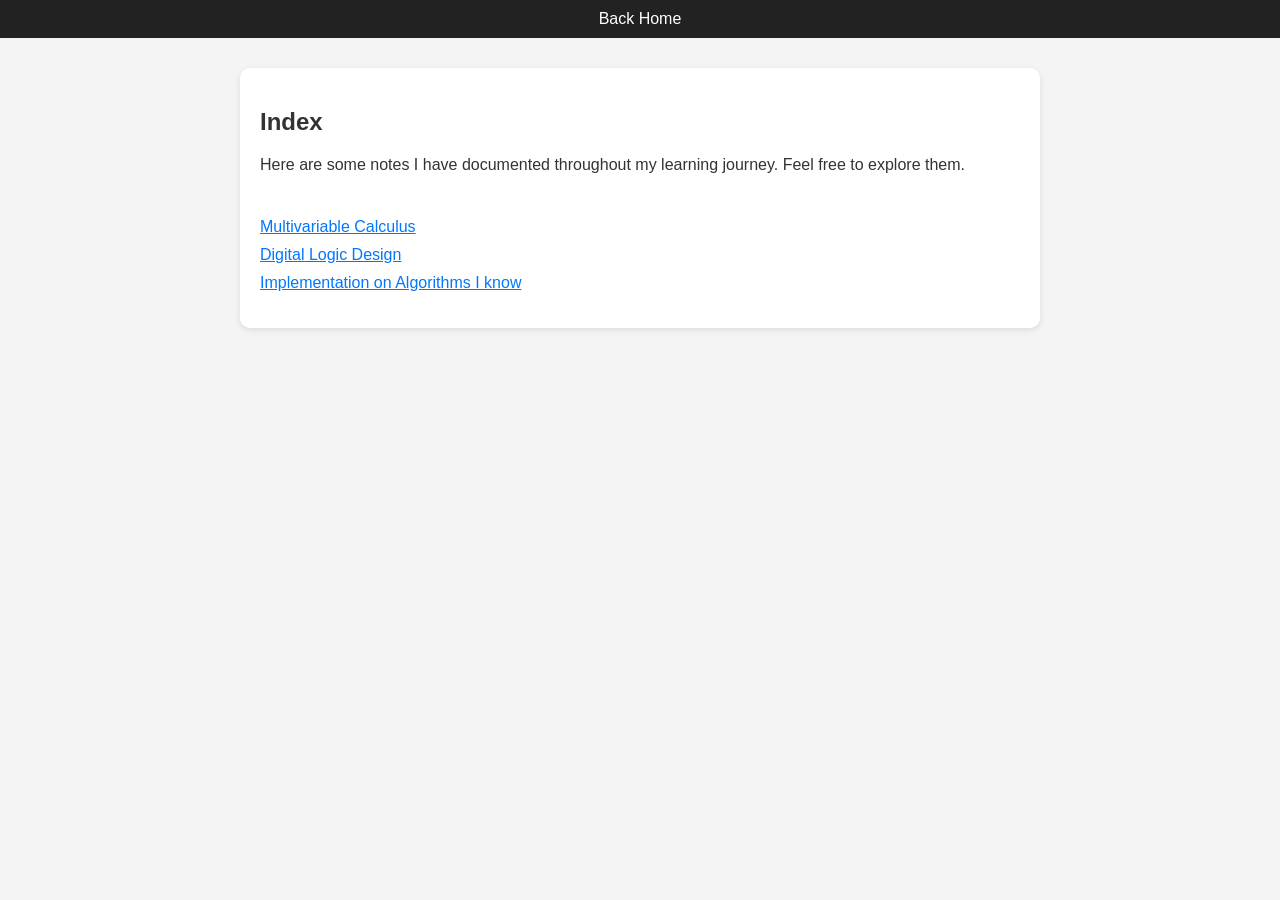
<file: Notes/notesindex.html>
<!DOCTYPE html>
<html lang="en">
<head>
    <meta charset="UTF-8">
    <title>First Post</title>
    <link rel="stylesheet" href="../style.css"></head>
<body>
<nav>
    <a href="../index.html">Back Home</a>
</nav>

<main>
    <article class="post-card">
        <h2>Index</h2>
        <p>Here are some notes I have documented throughout my learning journey. Feel free to explore them.</p>
            <br>
            <a href="MultivariableCalculus/MultivariableCalculusIndex.html">Multivariable Calculus</a>
            <br>
            <a href="DigitalLogicDesign/DigitalLogicDesignIndex.html">Digital Logic Design</a>
            <br>
            <a href="https://github.com/FoolycoolyZ/Implementation-of-Every-Algorithms-I-know">Implementation on Algorithms I know</a>
            <br>
        </p>
    </article>
</main>

</body>
</html>
</file>
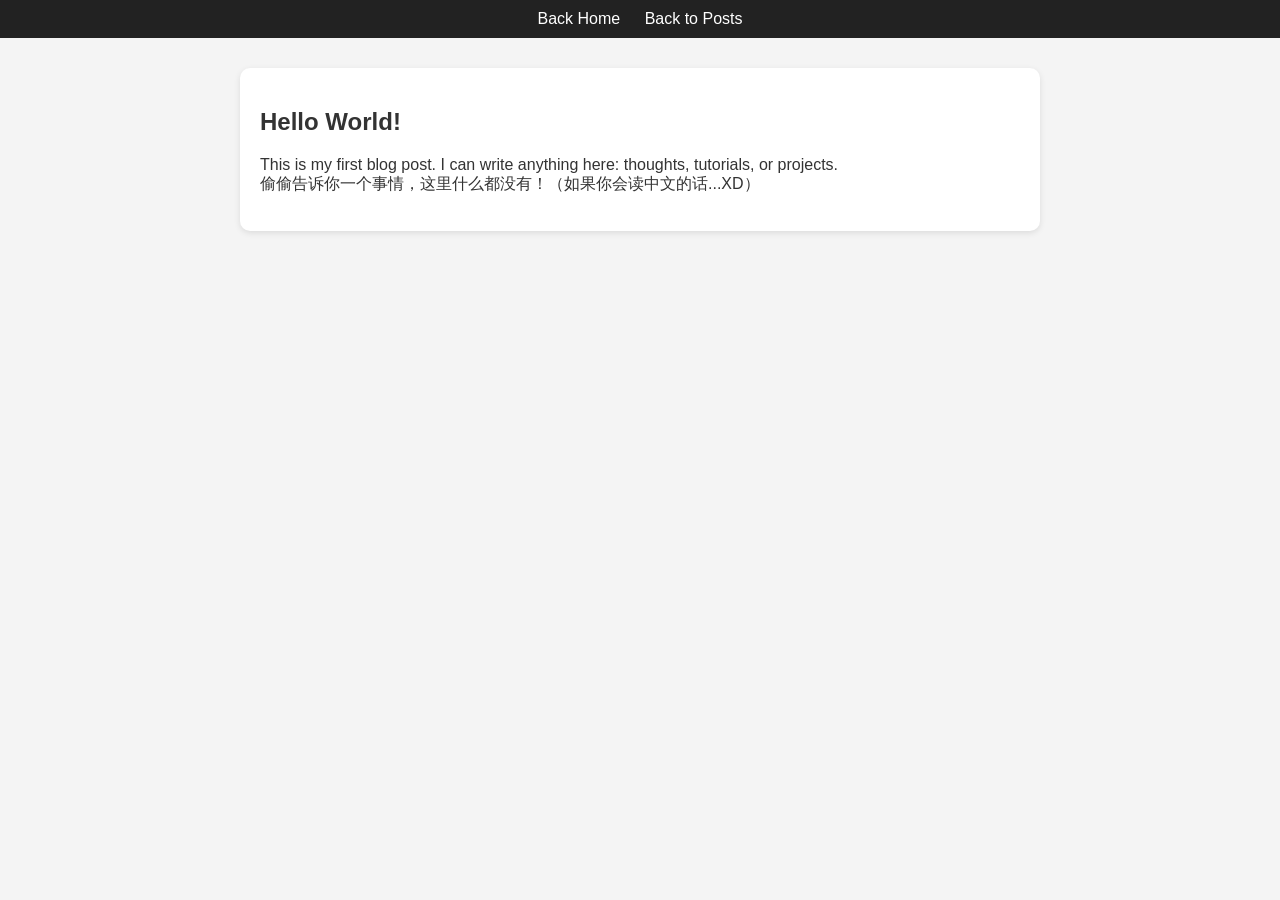
<file: posts/post1.html>
<!DOCTYPE html>
<html lang="en">
<head>
    <meta charset="UTF-8">
    <title>First Post</title>
    <link rel="stylesheet" href="../style.css"></head>
<body>
<nav>
    <a href="/index.html">Back Home</a>
    <a href="/posts/postsindex.html">Back to Posts</a>
</nav>

<main>
    <article class="post-card">
        <h2>Hello World!</h2>
        <p>
            This is my first blog post. I can write anything here:
            thoughts, tutorials, or projects.
            <br>
            偷偷告诉你一个事情，这里什么都没有！（如果你会读中文的话...XD）
        </p>
    </article>
</main>

</body>
</html>
</file>
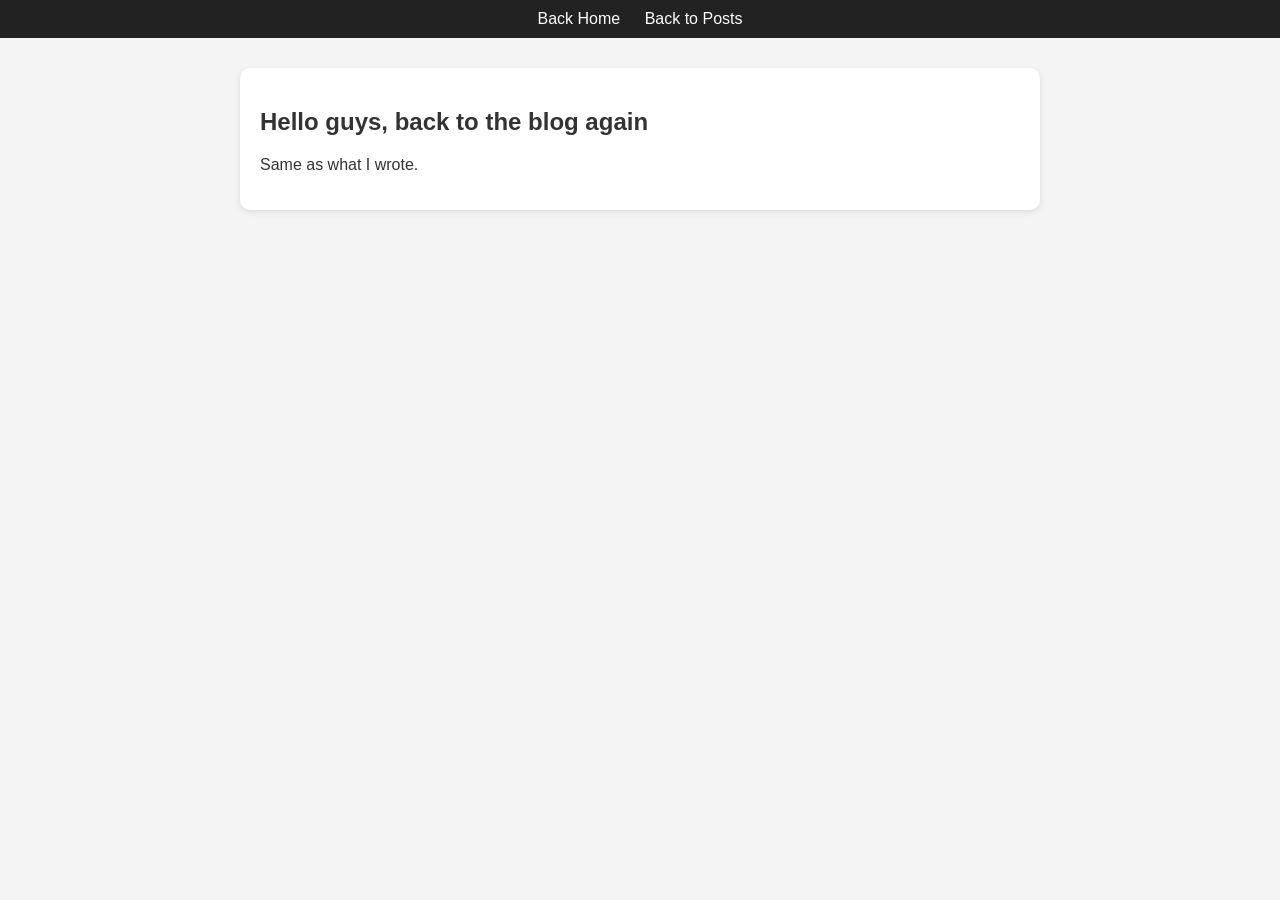
<file: posts/post2.html>
<!DOCTYPE html>
<html lang="en">
<head>
    <meta charset="UTF-8">
    <title>Second Post</title>
    <link rel="stylesheet" href="../style.css"></head>
<body>
<nav>
    <a href="/index.html">Back Home</a>
    <a href="/posts/postsindex.html">Back to Posts</a>
</nav>

<main>
    <article class="post-card">
        <h2>Hello guys, back to the blog again</h2>
        <p>
           Same as what I wrote.
        </p>
    </article>
</main>

</body>
</html>
</file>
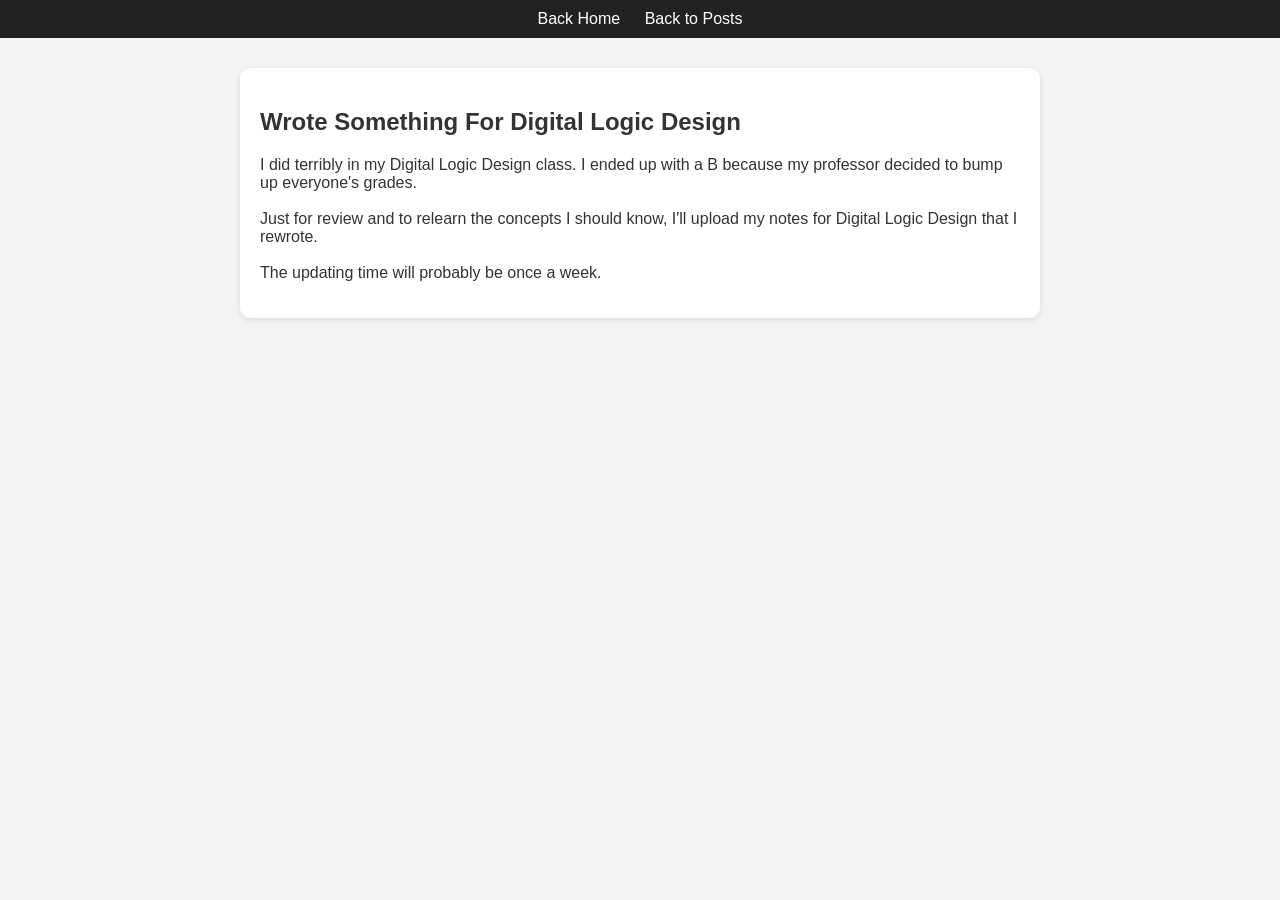
<file: posts/post3.html>
<!DOCTYPE html>
<html lang="en">
<head>
    <meta charset="UTF-8">
    <title>Third Post</title>
    <link rel="stylesheet" href="../style.css"></head>
<body>
<nav>
    <a href="/index.html">Back Home</a>
    <a href="/posts/postsindex.html">Back to Posts</a>
</nav>

<main>
    <article class="post-card">
        <h2>Wrote Something For Digital Logic Design</h2>
        <p>
            I did terribly in my Digital Logic Design class. I ended up with a B because my professor decided to bump up everyone's grades.
            <br><br>

            Just for review and to relearn the concepts I should know,
            I'll upload my notes for Digital Logic Design that I rewrote.
            <br><br>

            The updating time will probably be once a week.
        </p>
    </article>
</main>

</body>
</html>
</file>
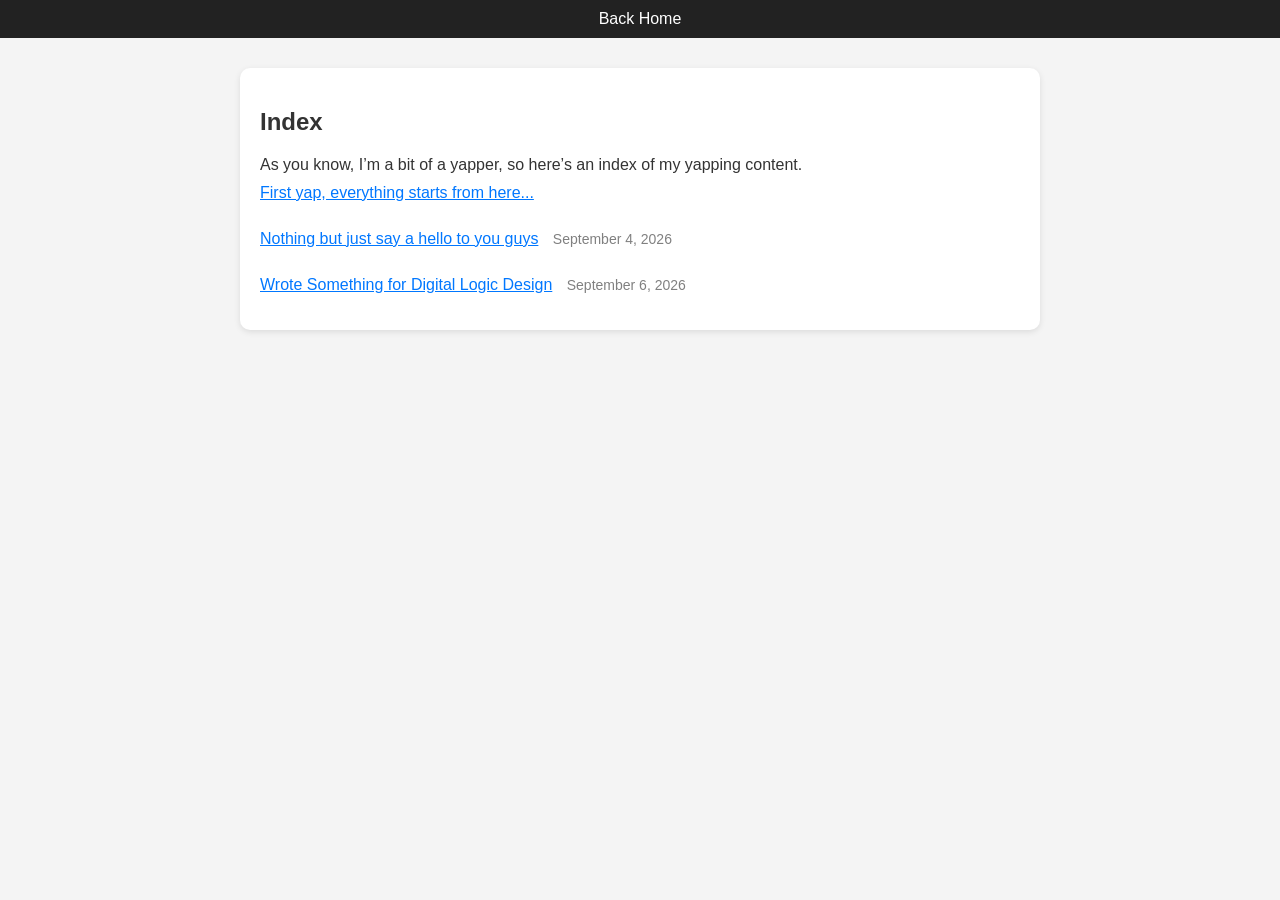
<file: posts/postsindex.html>
<!DOCTYPE html>
<html lang="en">
<head>
    <meta charset="UTF-8">
    <link rel="stylesheet" href="../style.css"></head>
<body>
<nav>
    <a href="../index.html">Back Home</a>
</nav>

<main>
    <article class="post-card">
        <h2>Index</h2>
        <p>As you know, I’m a bit of a yapper, so here’s an index of my yapping content.
            <br>
            <a href="post1.html">First yap, everything starts from here...</a>
            <br><br>

            <a href="post2.html">Nothing but just say a hello to you guys</a>
            <span class="article-date">September 4, 2026</span>
            <br><br>

            <a href="post3.html">Wrote Something for Digital Logic Design</a>
            <span class="article-date">September 6, 2026</span>
            <br>
        </p>
    </article>
</main>

</body>
</html>
</file>
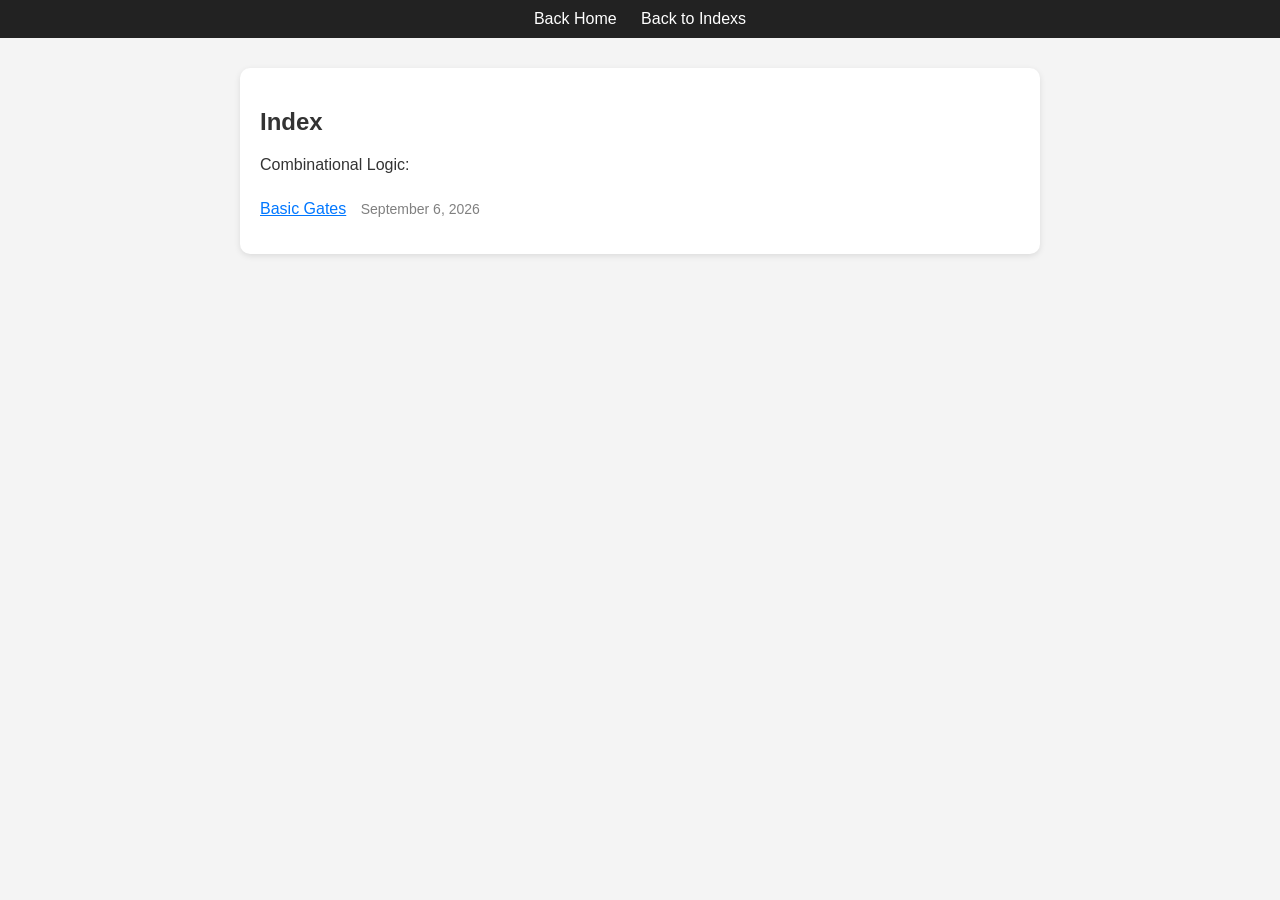
<file: Notes/DigitalLogicDesign/DigitalLogicDesignIndex.html>
<!DOCTYPE html>
<html lang="en">
<head>
    <meta charset="UTF-8">
    <title>Digital Logic Design</title>
    <link rel="stylesheet" href="/style.css"></head>
<body>
<nav>
    <a href="/index.html">Back Home</a>
    <a href="/Notes/notesindex.html">Back to Indexs</a>
</nav>

<main>
    <article class="post-card">
        <h2>Index</h2>
        <p> 
            <p>Combinational Logic:</p>
            <a href="BasicGates.pdf">Basic Gates</a>
            <span class="article-date">September 6, 2026</span>
            
        </p>
    </article>
</main>

</body>
</html>
</file>
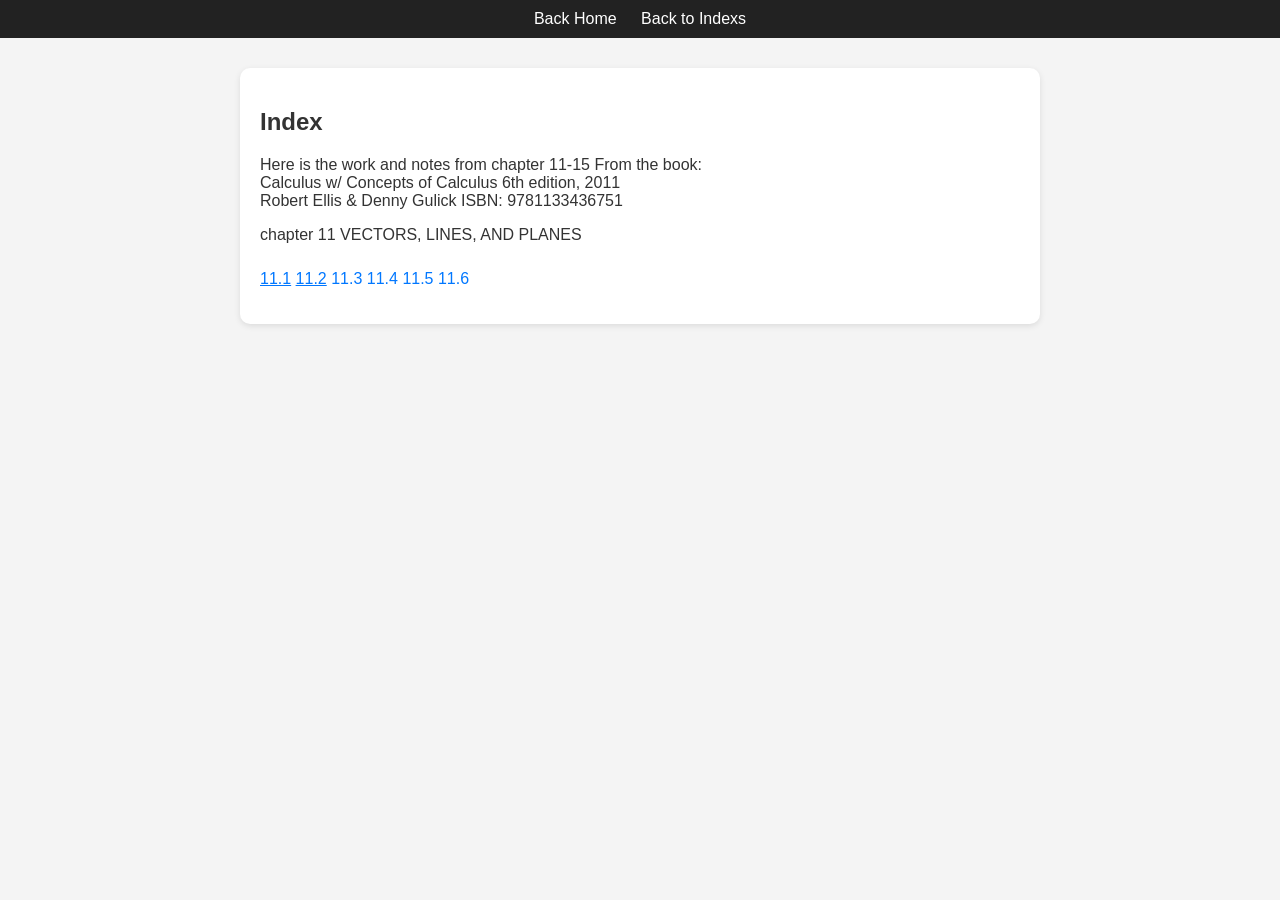
<file: Notes/Math241/241index.html>
<!DOCTYPE html>
<html lang="en">
<head>
    <meta charset="UTF-8">
    <title>First Post</title>
    <link rel="stylesheet" href="/style.css"></head>
<body>
<nav>
    <a href="/index.html">Back Home</a>
    <a href="/Notes/notesindex.html">Back to Indexs</a>
</nav>

<main>
    <article class="post-card">
        <h2>Index</h2>
        <p>Here is the work and notes from chapter 11-15 From the book: 
            <br>Calculus w/ Concepts of Calculus 6th edition, 2011
            <br>Robert Ellis & Denny Gulick ISBN: 9781133436751
            <br>
            <p>chapter 11 VECTORS, LINES, AND PLANES</p>
            <a href="Section11.1.pdf">11.1</a>
            <a href="Section11.2.pdf">11.2</a>
            <a>11.3</a>
            <a>11.4</a>
            <a>11.5</a>
            <a>11.6</a>
            
        </p>
    </article>
</main>

</body>
</html>
</file>
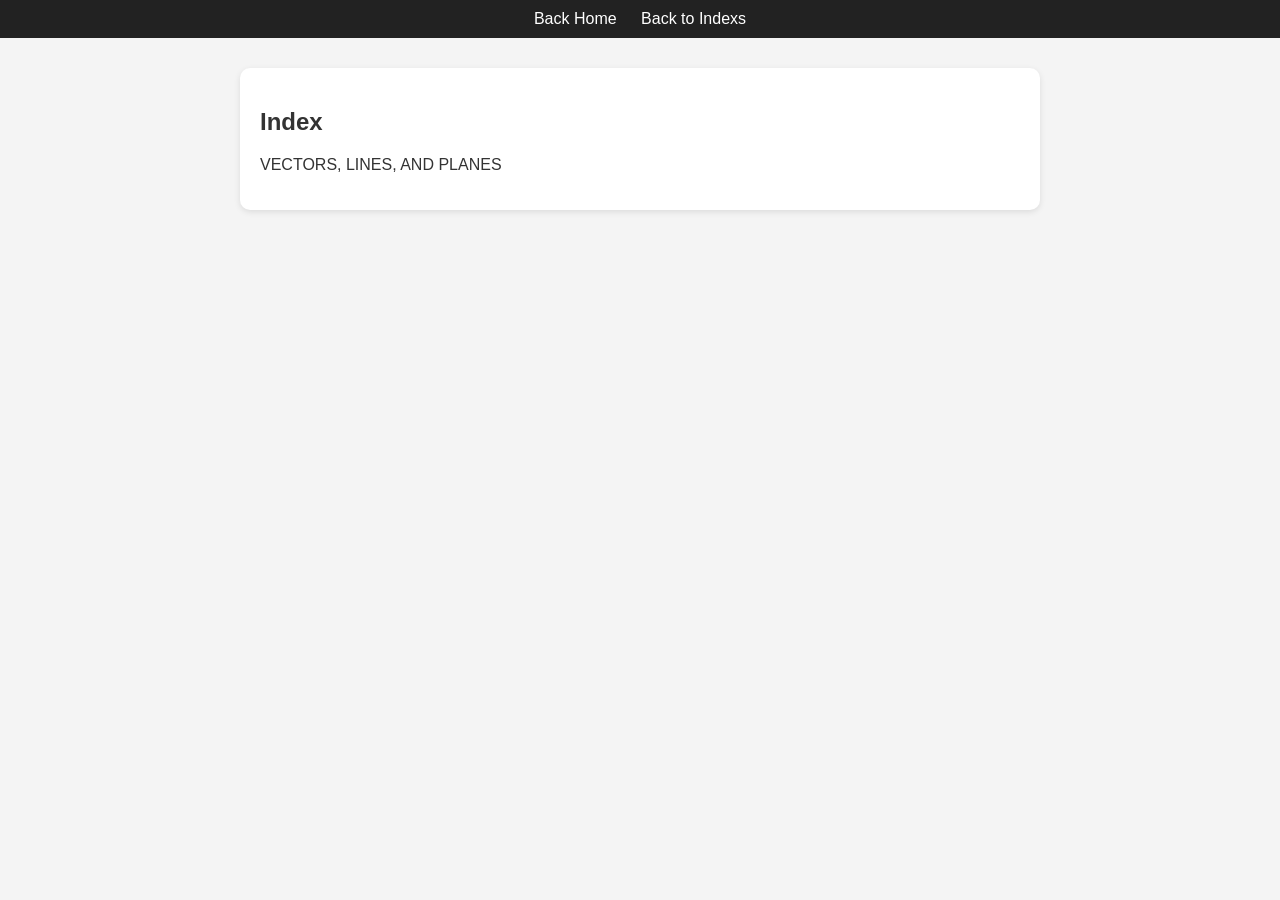
<file: Notes/MultivariableCalculus/MultivariableCalculusIndex.html>
<!DOCTYPE html>
<html lang="en">
<head>
    <meta charset="UTF-8">
    <title>Multivariable Calculus</title>
    <link rel="stylesheet" href="/style.css"></head>
<body>
<nav>
    <a href="/index.html">Back Home</a>
    <a href="/Notes/notesindex.html">Back to Indexs</a>
</nav>

<main>
    <article class="post-card">
        <h2>Index</h2>
        <p> 
            <p>VECTORS, LINES, AND PLANES</p>
            
        </p>
    </article>
</main>

</body>
</html>
</file>
<file: style.css>
body {
    font-family: Arial, sans-serif;
    margin: 0;
    background: #f4f4f4;
    color: #333;
    
}
/* Navigation */
nav {
    background: #222;
    padding: 10px;
    text-align: center;
}

nav a {
    color: white;
    margin: 0 10px;
    text-decoration: none;
}

/* Blog cards */
main {
    max-width: 800px;
    margin: 30px auto;
    padding: 0 15px;
}

.post-card {
    background: white;
    padding: 20px;
    margin-bottom: 15px;
    border-radius: 10px;
    box-shadow: 0 2px 6px rgba(0,0,0,0.1);
}

.post-card a {
    display: inline-block;
    margin-top: 10px;
    color: #0077ff;
}

/* Footer */
footer {
    text-align: center;
    padding: 20px;
    font-size: 14px;
}
/* Header */
header {
    background: #111;
    color: white;
    padding: 20px;
    text-align: center;
}

/* Layout container */
.container {
    display: flex;
    max-width: 1000px;
    margin: 20px auto;
    gap: 20px;
}

.article-date {
    font-size: 14px;
    color: gray;
    font-weight: normal;
    margin-left: 10px;
}

/* Sidebar */
.sidebar {
    width: 250px;
    background: #f0f0f0;
    padding: 15px;
    border-radius: 10px;
    position: sticky;
    top: 20px;
    height: fit-content;
}

.sidebar a{
    display: inline-block;
    margin: 0px 0;
    padding: 0px 0;
    line-height: 0.5;
    margin-top: 10px;
    color: #0077ff;
}

/* Main content */
.content {
    flex: 1;
}

/* Blog posts */
article {
    background: white;
    padding: 15px;
    margin-bottom: 15px;
    border-radius: 10px;
    box-shadow: 0 2px 5px rgba(0,0,0,0.1);
}
</file>
